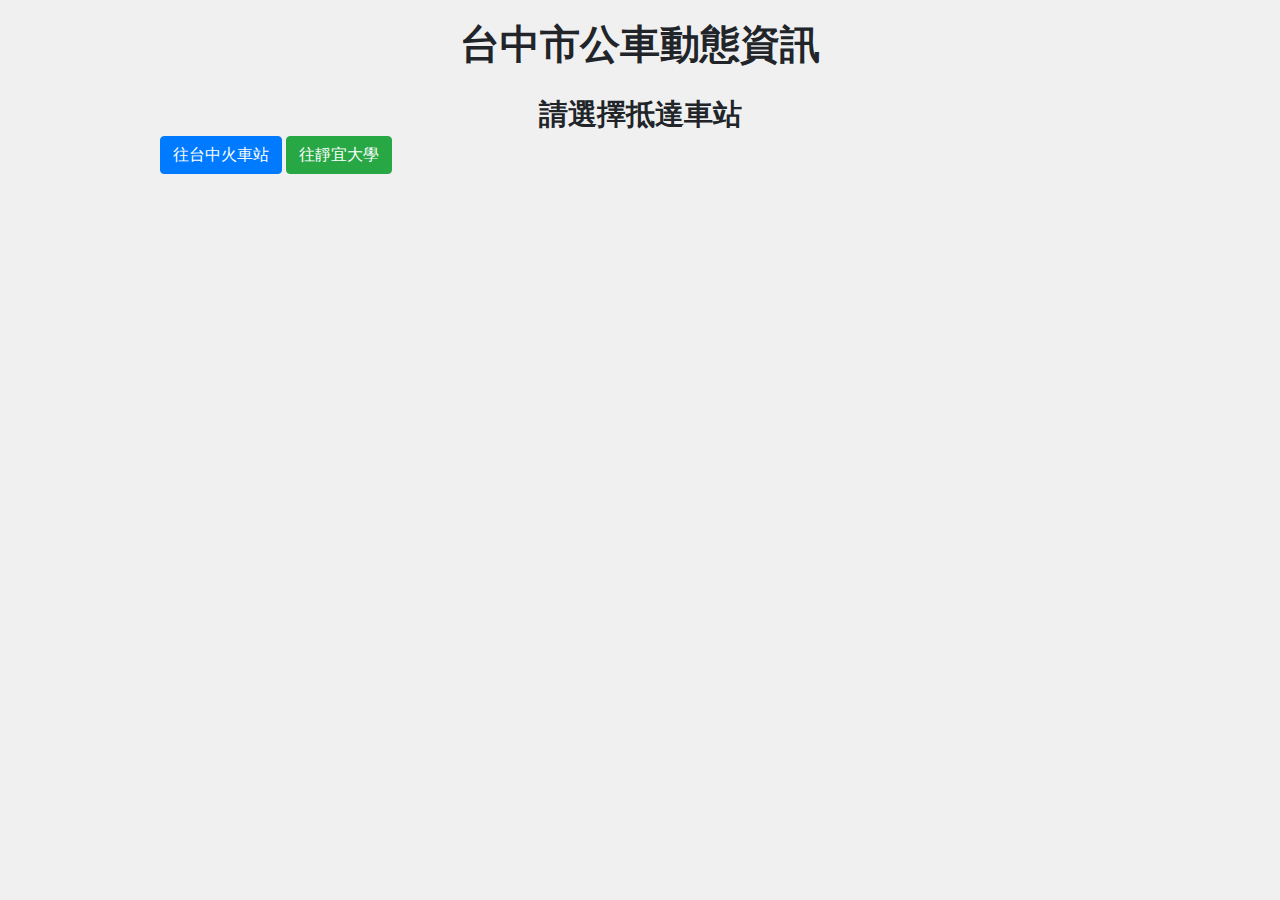
<file: selectbusInfo.html>
<!DOCTYPE html>
<html lang="en">

<head>
  <meta charset="UTF-8">
  <meta name="viewport" content="width=device-width, initial-scale=1.0">
  <meta http-equiv="X-UA-Compatible" content="ie=edge">
  <title>台中市公車動態資訊</title>
  <link rel="stylesheet" href="https://maxcdn.bootstrapcdn.com/font-awesome/4.7.0/css/font-awesome.min.css">
  <link rel="stylesheet" href="stylesheets/all.css">

</head>

<body>
  <div class="header">
    <h1>台中市公車動態資訊</h1>
    <div class="address"></div>
    <div class="selectBus">請選擇抵達車站</div>
    <div class="direction">
      <a class="go btn btn-primary" href="#">往台中火車站</a>
      <a class="come btn btn-success" href="#">往靜宜大學</a>
    </div>
  </div>


  <div class="content">
    <ul class="bustimeList"></ul>
  </div>


  <script src="js/all2.js"></script>
</body>

</html>
</file>
